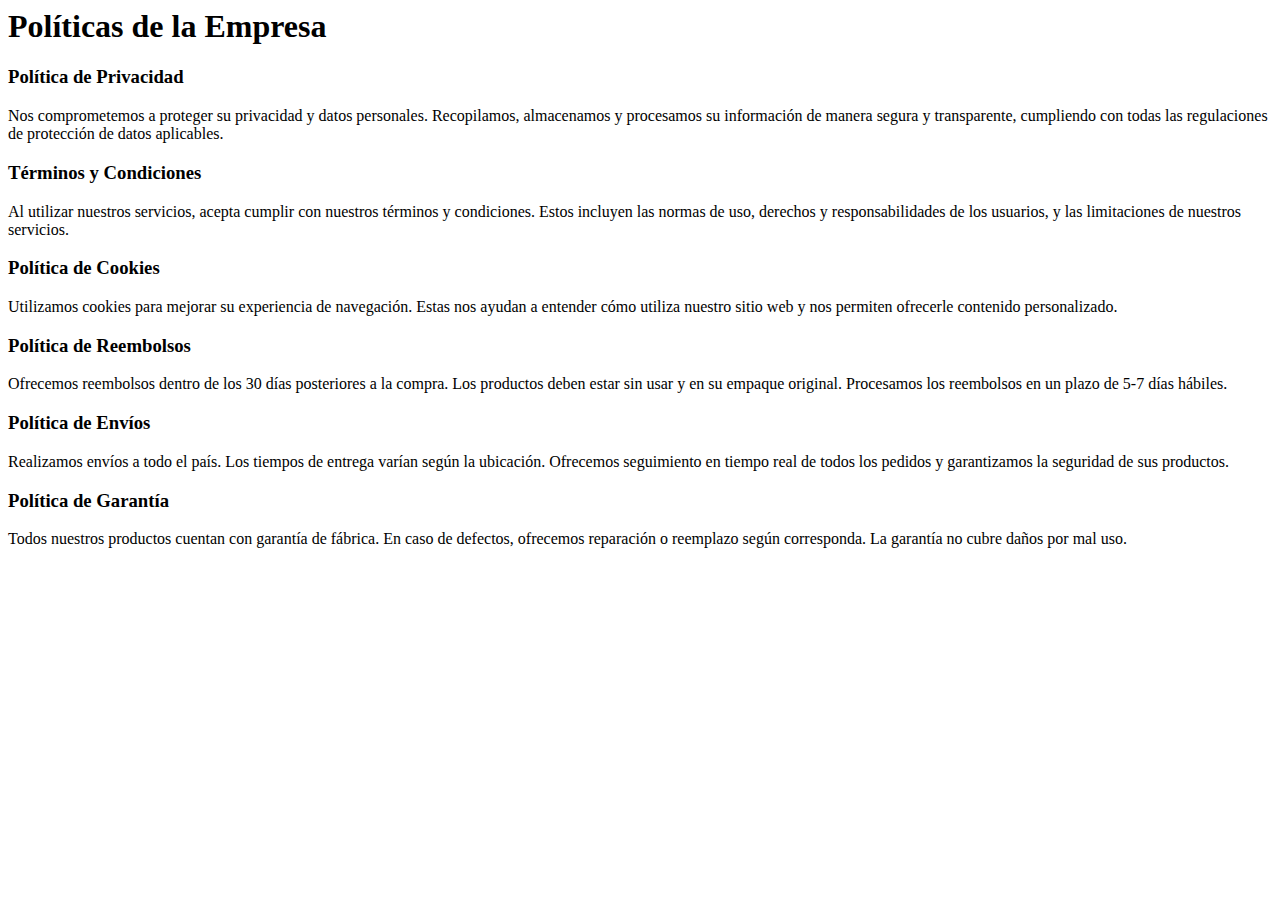
<file: html/politica.html>
<body>
    <div class="container py-5">
        <h1 class="text-center mb-5">Políticas de la Empresa</h1>

        <div class="row g-4">
            <!-- Política de Privacidad -->
            <div class="col-md-6">
                <div class="card h-100 shadow">
                    <div class="card-body">
                        <h3 class="card-title">Política de Privacidad</h3>
                        <p class="card-text">Nos comprometemos a proteger su privacidad y datos personales. Recopilamos, almacenamos y procesamos su información de manera segura y transparente, cumpliendo con todas las regulaciones de protección de datos aplicables.</p>
                    </div>
                </div>
            </div>

            <!-- Términos y Condiciones -->
            <div class="col-md-6">
                <div class="card h-100 shadow">
                    <div class="card-body">
                        <h3 class="card-title">Términos y Condiciones</h3>
                        <p class="card-text">Al utilizar nuestros servicios, acepta cumplir con nuestros términos y condiciones. Estos incluyen las normas de uso, derechos y responsabilidades de los usuarios, y las limitaciones de nuestros servicios.</p>
                    </div>
                </div>
            </div>

            <!-- Política de Cookies -->
            <div class="col-md-6">
                <div class="card h-100 shadow">
                    <div class="card-body">
                        <h3 class="card-title">Política de Cookies</h3>
                        <p class="card-text">Utilizamos cookies para mejorar su experiencia de navegación. Estas nos ayudan a entender cómo utiliza nuestro sitio web y nos permiten ofrecerle contenido personalizado.</p>
                    </div>
                </div>
            </div>

            <!-- Política de Reembolsos -->
            <div class="col-md-6">
                <div class="card h-100 shadow">
                    <div class="card-body">
                        <h3 class="card-title">Política de Reembolsos</h3>
                        <p class="card-text">Ofrecemos reembolsos dentro de los 30 días posteriores a la compra. Los productos deben estar sin usar y en su empaque original. Procesamos los reembolsos en un plazo de 5-7 días hábiles.</p>
                    </div>
                </div>
            </div>

            <!-- Política de Envíos -->
            <div class="col-md-6">
                <div class="card h-100 shadow">
                    <div class="card-body">
                        <h3 class="card-title">Política de Envíos</h3>
                        <p class="card-text">Realizamos envíos a todo el país. Los tiempos de entrega varían según la ubicación. Ofrecemos seguimiento en tiempo real de todos los pedidos y garantizamos la seguridad de sus productos.</p>
                    </div>
                </div>
            </div>

            <!-- Política de Garantía -->
            <div class="col-md-6">
                <div class="card h-100 shadow">
                    <div class="card-body">
                        <h3 class="card-title">Política de Garantía</h3>
                        <p class="card-text">Todos nuestros productos cuentan con garantía de fábrica. En caso de defectos, ofrecemos reparación o reemplazo según corresponda. La garantía no cubre daños por mal uso.</p>
                    </div>
                </div>
            </div>
        </div>
    </div>
</file>
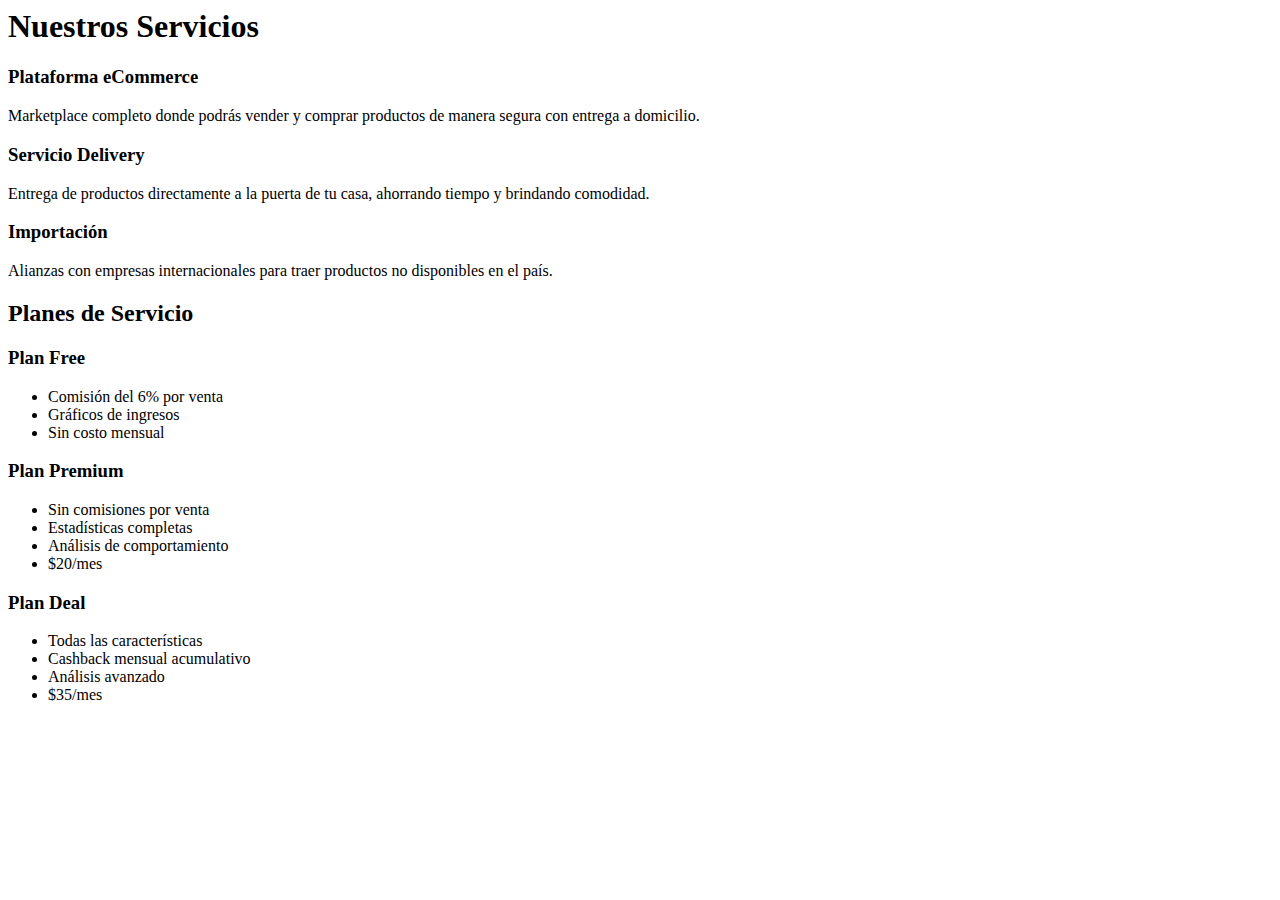
<file: html/servicios.html>
<body>
    <div class="container py-5">
        <h1 class="text-center mb-5">Nuestros Servicios</h1>

        <div class="row g-4">
            <div class="col-md-4">
                <div class="card h-100 shadow-sm">
                    <div class="card-body">
                        <h3 class="card-title text-primary">Plataforma eCommerce</h3>
                        <p class="card-text">Marketplace completo donde podrás vender y comprar productos de manera segura con entrega a domicilio.</p>
                    </div>
                </div>
            </div>

            <div class="col-md-4">
                <div class="card h-100 shadow-sm">
                    <div class="card-body">
                        <h3 class="card-title text-primary">Servicio Delivery</h3>
                        <p class="card-text">Entrega de productos directamente a la puerta de tu casa, ahorrando tiempo y brindando comodidad.</p>
                    </div>
                </div>
            </div>

            <div class="col-md-4">
                <div class="card h-100 shadow-sm">
                    <div class="card-body">
                        <h3 class="card-title text-primary">Importación</h3>
                        <p class="card-text">Alianzas con empresas internacionales para traer productos no disponibles en el país.</p>
                    </div>
                </div>
            </div>
        </div>

        <div class="row mt-5">
            <div class="col-12">
                <div class="bg-light p-4 rounded-3 shadow-sm">
                    <h2 class="text-center mb-4">Planes de Servicio</h2>
                    <div class="row g-4">
                        <div class="col-md-4">
                            <div class="card h-100 border-primary">
                                <div class="card-header bg-primary text-white">
                                    <h3 class="card-title text-center mb-0">Plan Free</h3>
                                </div>
                                <div class="card-body">
                                    <ul class="list-unstyled">
                                        <li><i class="bi bi-check-circle-fill text-success"></i> Comisión del 6% por venta</li>
                                        <li><i class="bi bi-check-circle-fill text-success"></i> Gráficos de ingresos</li>
                                        <li><i class="bi bi-check-circle-fill text-success"></i> Sin costo mensual</li>
                                    </ul>
                                </div>
                            </div>
                        </div>

                        <div class="col-md-4">
                            <div class="card h-100 border-success">
                                <div class="card-header bg-success text-white">
                                    <h3 class="card-title text-center mb-0">Plan Premium</h3>
                                </div>
                                <div class="card-body">
                                    <ul class="list-unstyled">
                                        <li><i class="bi bi-check-circle-fill text-success"></i> Sin comisiones por venta</li>
                                        <li><i class="bi bi-check-circle-fill text-success"></i> Estadísticas completas</li>
                                        <li><i class="bi bi-check-circle-fill text-success"></i> Análisis de comportamiento</li>
                                        <li><i class="bi bi-check-circle-fill text-success"></i> $20/mes</li>
                                    </ul>
                                </div>
                            </div>
                        </div>

                        <div class="col-md-4">
                            <div class="card h-100 border-warning">
                                <div class="card-header bg-warning text-dark">
                                    <h3 class="card-title text-center mb-0">Plan Deal</h3>
                                </div>
                                <div class="card-body">
                                    <ul class="list-unstyled">
                                        <li><i class="bi bi-check-circle-fill text-success"></i> Todas las características</li>
                                        <li><i class="bi bi-check-circle-fill text-success"></i> Cashback mensual acumulativo</li>
                                        <li><i class="bi bi-check-circle-fill text-success"></i> Análisis avanzado</li>
                                        <li><i class="bi bi-check-circle-fill text-success"></i> $35/mes</li>
                                    </ul>
                                </div>
                            </div>
                        </div>
                    </div>
                </div>
            </div>
        </div>
    </div>
</file>
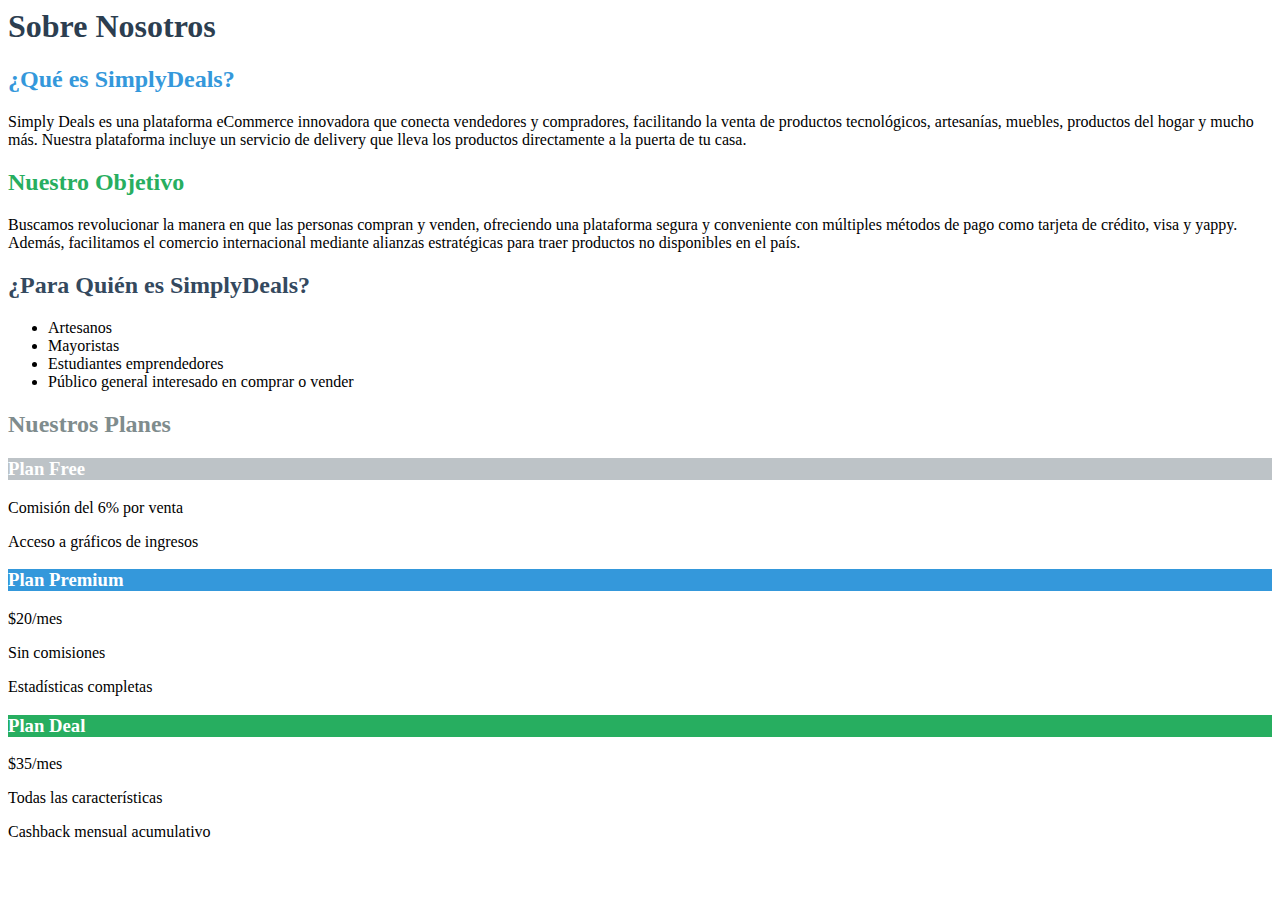
<file: html/sobrenosotros.html>
<body>
      <div class="container py-5">
          <h1 class="text-center mb-4" style="color: #2C3E50">Sobre Nosotros</h1>
        
          <div class="row">
              <div class="col-lg-8 mx-auto">
                  <div class="card shadow-sm mb-4" style="border-color: #3498DB">
                      <div class="card-body">
                          <h2 class="card-title" style="color: #3498DB"><i class="bi bi-shop"></i> ¿Qué es SimplyDeals?</h2>
                          <p class="card-text">
                              Simply Deals es una plataforma eCommerce innovadora que conecta vendedores y compradores, facilitando la venta de productos tecnológicos, artesanías, muebles, productos del hogar y mucho más. Nuestra plataforma incluye un servicio de delivery que lleva los productos directamente a la puerta de tu casa.
                          </p>
                      </div>
                  </div>

                  <div class="card shadow-sm mb-4" style="border-color: #27AE60">
                      <div class="card-body">
                          <h2 class="card-title" style="color: #27AE60"><i class="bi bi-bullseye"></i> Nuestro Objetivo</h2>
                          <p class="card-text">
                              Buscamos revolucionar la manera en que las personas compran y venden, ofreciendo una plataforma segura y conveniente con múltiples métodos de pago como tarjeta de crédito, visa y yappy. Además, facilitamos el comercio internacional mediante alianzas estratégicas para traer productos no disponibles en el país.
                          </p>
                      </div>
                  </div>

                  <div class="card shadow-sm mb-4" style="border-color: #34495E">
                      <div class="card-body">
                          <h2 class="card-title" style="color: #34495E"><i class="bi bi-people-fill"></i> ¿Para Quién es SimplyDeals?</h2>
                          <ul class="list-group list-group-flush">
                              <li class="list-group-item"><i class="bi bi-palette"></i> Artesanos</li>
                              <li class="list-group-item"><i class="bi bi-box-seam"></i> Mayoristas</li>
                              <li class="list-group-item"><i class="bi bi-mortarboard"></i> Estudiantes emprendedores</li>
                              <li class="list-group-item"><i class="bi bi-person-check"></i> Público general interesado en comprar o vender</li>
                          </ul>
                      </div>
                  </div>

                  <div class="card shadow-sm" style="border-color: #7F8C8D">
                      <div class="card-body">
                          <h2 class="card-title" style="color: #7F8C8D"><i class="bi bi-stars"></i> Nuestros Planes</h2>
                          <div class="row g-4">
                              <div class="col-md-4">
                                  <div class="card h-100" style="border-color: #BDC3C7">
                                      <div class="card-header" style="background-color: #BDC3C7; color: white">
                                          <h3 class="h5 text-center mb-0"><i class="bi bi-box"></i> Plan Free</h3>
                                      </div>
                                      <div class="card-body">
                                          <p class="card-text"><i class="bi bi-percent"></i> Comisión del 6% por venta</p>
                                          <p class="card-text"><i class="bi bi-graph-up"></i> Acceso a gráficos de ingresos</p>
                                      </div>
                                  </div>
                              </div>
                              <div class="col-md-4">
                                  <div class="card h-100" style="border-color: #3498DB">
                                      <div class="card-header" style="background-color: #3498DB; color: white">
                                          <h3 class="h5 text-center mb-0"><i class="bi bi-award"></i> Plan Premium</h3>
                                      </div>
                                      <div class="card-body">
                                          <p class="card-text"><i class="bi bi-currency-dollar"></i> $20/mes</p>
                                          <p class="card-text"><i class="bi bi-check-circle"></i> Sin comisiones</p>
                                          <p class="card-text"><i class="bi bi-bar-chart"></i> Estadísticas completas</p>
                                      </div>
                                  </div>
                              </div>
                              <div class="col-md-4">
                                  <div class="card h-100" style="border-color: #27AE60">
                                      <div class="card-header" style="background-color: #27AE60; color: white">
                                          <h3 class="h5 text-center mb-0"><i class="bi bi-gem"></i> Plan Deal</h3>
                                      </div>
                                      <div class="card-body">
                                          <p class="card-text"><i class="bi bi-currency-dollar"></i> $35/mes</p>
                                          <p class="card-text"><i class="bi bi-check-all"></i> Todas las características</p>
                                          <p class="card-text"><i class="bi bi-cash-stack"></i> Cashback mensual acumulativo</p>
                                      </div>
                                  </div>
                              </div>
                          </div>
                      </div>
                  </div>
              </div>
          </div>
</file>
